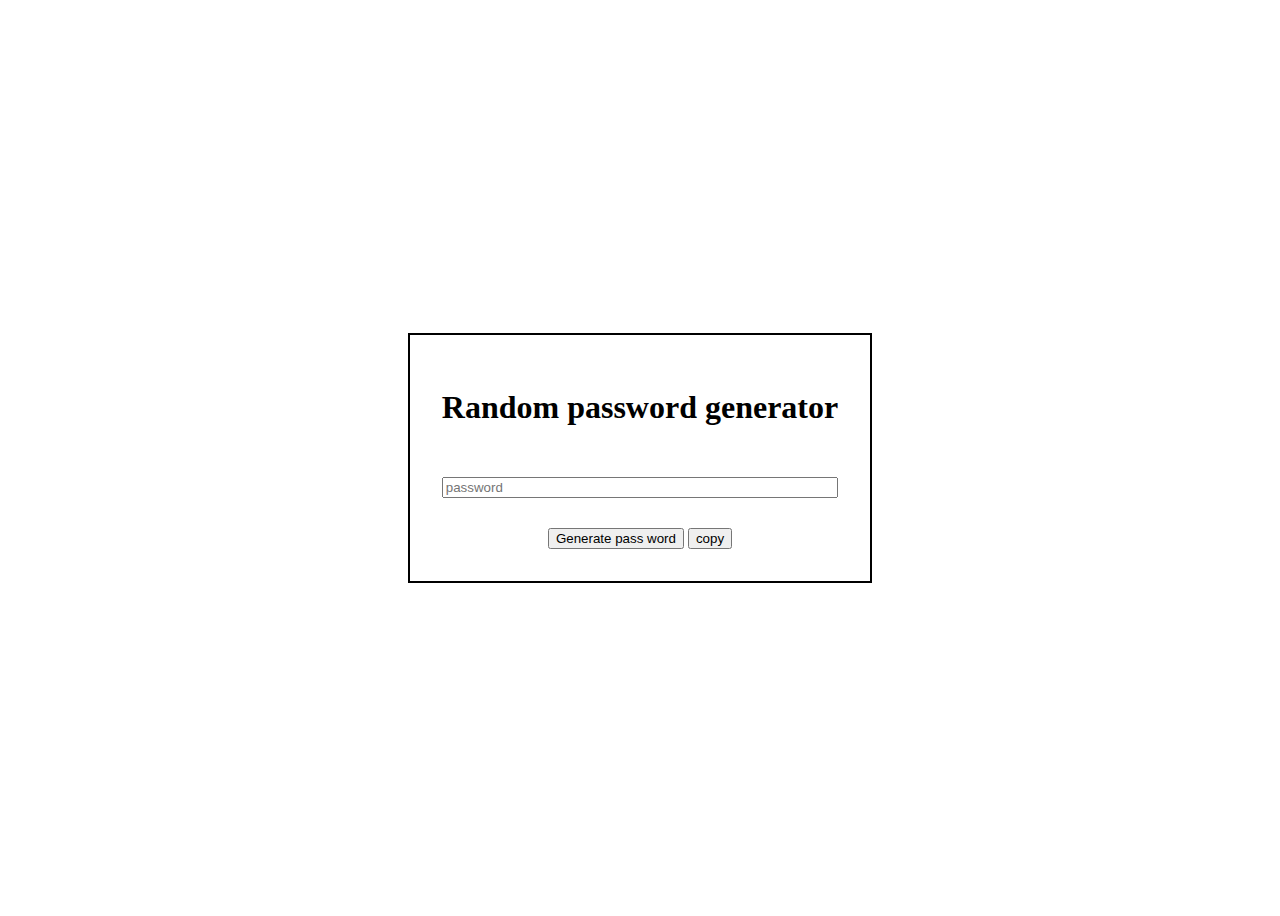
<file: index.html>
<!DOCTYPE html>
<html lang="en">
<head>
    <meta charset="UTF-8">
    <meta name="viewport" content="width=device-width, initial-scale=1.0">
    <title>Document</title>
    <link rel="stylesheet" href="style.css">
</head>
<body>
    <div class="conteiner">
        <div class="main-flex">
            <h1>Random password generator</h1>
            <input type="password" id="password" placeholder="password">
            <div class="btns">
                <button class="button1">Generate pass word</button>
                <button class="button2">copy</button>
            </div>
        </div>
    </div>
    <script src="script.js"></script>
</body>
</html>
</file>
<file: style.css>
.conteiner {
    height: 100vh;
    display: flex;
    justify-content: center;
    align-items: center;
}

.conteiner .main-flex {
    border: 2px solid;
    padding: 32px;
    text-align: center;
    display: flex;
    flex-direction: column;
    gap: 30px;
}
</file>
